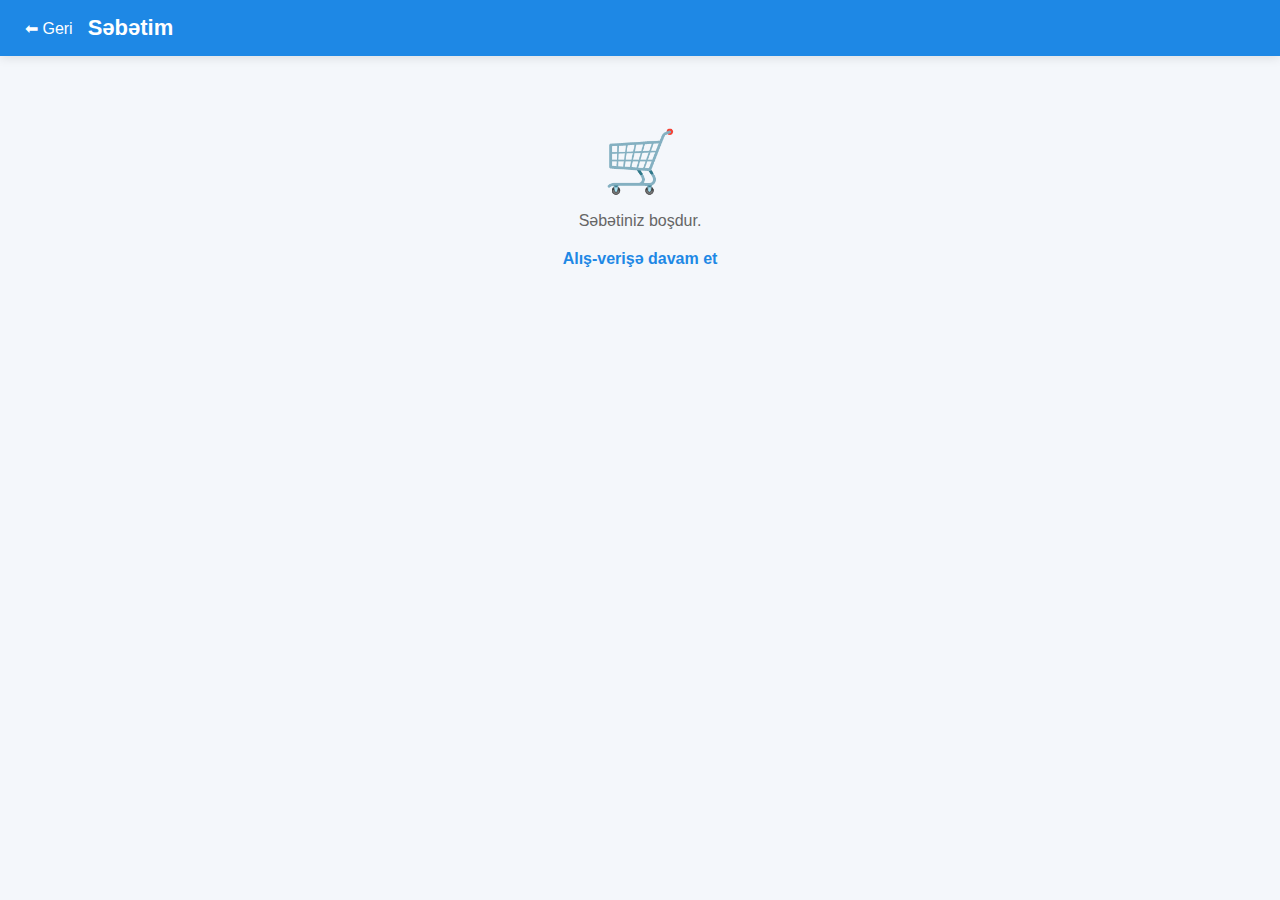
<file: cart.html>
<!DOCTYPE html>
<html lang="az">
<head>
  <meta charset="UTF-8">
  <meta name="viewport" content="width=device-width, initial-scale=1.0">
  <title>Səbətim | Test Store</title>
  <link rel="stylesheet" href="css/style.css">
</head>
<body>

<header class="navbar">
  <a class="back-btn" href="index.html" style="color:white; text-decoration:none;">⬅ Geri</a>
  <div class="logo">Səbətim</div>
  <div style="width: 50px;"></div>
</header>

<main class="cart-container">
  <div id="cartItems"></div>
  
  <div class="cart-summary" id="cartSummary">
    <div class="total-row" style="display:flex; justify-content:space-between; font-weight:bold; font-size:20px; margin-bottom:15px;">
      <span>Cəmi:</span>
      <span class="total-price"><span id="totalPrice">0</span> AZN</span>
    </div>

    <div class="payment-methods">
      <h3 style="margin-bottom:10px;">Ödəniş Metodu</h3>
      <label class="pay-option" style="display:block; margin-bottom:10px; cursor:pointer;">
        <input type="radio" name="pay" checked> 💳 Bank Kartı
      </label>
      <label class="pay-option" style="display:block; margin-bottom:20px; cursor:pointer;">
        <input type="radio" name="pay" id="payWithBalance"> 🪙 Balansla Ödə
      </label>
    </div>

    <button class="checkout-btn" onclick="checkout()" style="background:#1e88e5; font-size:18px; padding:15px;">Ödənişi Tamamla</button>
  </div>
</main>

<script>
let cart = JSON.parse(localStorage.getItem("cart")) || [];

function renderCart() {
  const container = document.getElementById("cartItems");
  const summary = document.getElementById("cartSummary");
  let total = 0;
  container.innerHTML = "";

  if (cart.length === 0) {
    container.innerHTML = `
      <div style="text-align:center; padding:50px;">
        <div style="font-size:60px;">🛒</div>
        <p style="margin-top:15px; color:#666;">Səbətiniz boşdur.</p>
        <a href="index.html" style="display:inline-block; margin-top:20px; color:#1e88e5; text-decoration:none; font-weight:bold;">Alış-verişə davam et</a>
      </div>`;
    summary.style.display = "none";
    return;
  }

  summary.style.display = "block";
  cart.forEach((item, index) => {
    total += item.price * item.qty;
    container.innerHTML += `
      <div class="cart-item">
        <img src="${item.img}" alt="">
        <div class="item-info">
          <h4>${item.name}</h4>
          <p style="color:#1e88e5; font-weight:bold;">${item.price} AZN</p>
        </div>
        <div class="item-actions">
          <div class="qty-control">
            <button onclick="changeQty(${index},-1)">−</button>
            <span>${item.qty}</span>
            <button onclick="changeQty(${index},1)">+</button>
          </div>
          <button class="del-btn" onclick="removeItem(${index})">🗑️</button>
        </div>
      </div>`;
  });
  document.getElementById("totalPrice").innerText = total.toFixed(2);
}

function changeQty(index, val) {
  cart[index].qty += val;
  if (cart[index].qty <= 0) cart.splice(index, 1);
  save();
}

function removeItem(index) {
  cart.splice(index, 1);
  save();
}

function save() {
  localStorage.setItem("cart", JSON.stringify(cart));
  renderCart();
}

function checkout() {
  let total = parseFloat(document.getElementById("totalPrice").innerText);
  let useBalance = document.getElementById("payWithBalance").checked;
  let currentBal = parseFloat(localStorage.getItem("balance")) || 0;

  if (useBalance) {
    if (currentBal < total) {
      if(confirm("Balansda pul yoxdur! Balans əlavə etməyə gedək?")) location.href="index.html";
      return;
    }
    localStorage.setItem("balance", currentBal - total);
    alert("Ödəniş uğurla tamamlandı! ✅");
  } else {
    alert("Sifarişiniz qəbul edildi! ✅");
  }
  localStorage.removeItem("cart");
  location.href = "index.html";
}

renderCart();
</script>
</body>
</html>
</file>
<file: css/style.css>
/* ƏSAS STİLLƏR */
* {
  margin: 0;
  padding: 0;
  box-sizing: border-box;
  font-family: "Segoe UI", sans-serif;
  -webkit-tap-highlight-color: transparent;
}

body {
  background: #f4f7fb;
  color: #333;
}

/* NAVBAR */
.navbar {
  background: #1e88e5;
  padding: 15px 25px;
  display: flex;
  align-items: center;
  gap: 15px;
  position: sticky;
  top: 0;
  z-index: 1000;
  box-shadow: 0 2px 10px rgba(0,0,0,0.1);
}

.logo { color: white; font-size: 22px; font-weight: bold; }
.search { flex: 1; padding: 10px; border-radius: 8px; border: none; outline: none; }

.user-controls { display: flex; align-items: center; gap: 15px; }

.balance-badge {
  background: rgba(255, 255, 255, 0.2);
  color: white;
  padding: 8px 15px;
  border-radius: 20px;
  cursor: pointer;
  transition: 0.3s;
  font-weight: bold;
  font-size: 14px;
  display: flex;
  align-items: center;
  gap: 5px;
}

.balance-badge:hover { background: rgba(255, 255, 255, 0.3); }
.cart-link { color: white; font-size: 22px; text-decoration: none; }

/* BANNER */
.banner {
  background: linear-gradient(135deg,#42a5f5,#1e88e5);
  color: white;
  text-align: center;
  padding: 40px 20px;
}

/* MODAL SİSTEMİ */
.modal {
  display: none;
  position: fixed;
  top: 0; left: 0; width: 100%; height: 100%;
  background: rgba(0, 0, 0, 0.6);
  justify-content: center; align-items: center;
  z-index: 2000;
  padding: 15px;
}

.modal-content {
  background: white; padding: 30px; border-radius: 25px;
  width: 100%; max-width: 400px; text-align: center;
  position: relative; animation: slideIn 0.3s ease-out;
}

@keyframes slideIn {
  from { transform: translateY(-20px); opacity: 0; }
  to { transform: translateY(0); opacity: 1; }
}

.close { position: absolute; right: 20px; top: 15px; font-size: 24px; cursor: pointer; color: #666; }
.input-group { margin: 20px 0; display: flex; gap: 10px; }
.input-group input { flex: 1; padding: 12px; border: 1px solid #ddd; border-radius: 8px; outline: none; font-size: 16px; }

.quick-amounts { display: flex; gap: 10px; justify-content: center; flex-wrap: wrap; }
.quick-amounts button { background: #f0f2f5; color: #333; border: 1px solid #ddd; padding: 8px 15px; width: auto; font-size: 13px; }

/* MƏHSULLAR */
.products {
  padding: 30px;
  display: grid;
  grid-template-columns: repeat(auto-fill, minmax(220px, 1fr));
  gap: 20px;
}

.product {
  background: white; border-radius: 15px; padding: 15px;
  text-align: center; box-shadow: 0 10px 20px rgba(0,0,0,0.05);
  transition: 0.3s; display: flex; flex-direction: column; justify-content: space-between;
}

.product:hover { transform: translateY(-5px); }
.product img { width: 100%; height: 160px; object-fit: cover; border-radius: 10px; transition: 0.3s; }
.price { display: block; font-size: 18px; font-weight: bold; color: #1e88e5; margin: 10px 0; }

button {
  width: 100%; padding: 12px; background: #1e88e5; border: none;
  color: white; border-radius: 10px; cursor: pointer; font-weight: bold; transition: 0.2s;
}

button:hover { background: #1565c0; }

/* SƏBƏT SƏHİFƏSİ (YENİLƏNDİ) */
.cart-container { padding: 20px; max-width: 800px; margin: 0 auto; }
.cart-item {
  background: white; padding: 15px; border-radius: 18px;
  margin-bottom: 15px; display: flex; align-items: center;
  box-shadow: 0 4px 12px rgba(0,0,0,0.05);
}

.cart-item img { width: 60px; height: 60px; object-fit: cover; border-radius: 10px; margin-right: 15px; }

.item-info { flex: 1; }
.item-info h4 { font-size: 16px; margin-bottom: 5px; }
.item-actions { display: flex; align-items: center; gap: 10px; }

.qty-control {
  background: #f0f4f8; border-radius: 10px; padding: 5px;
  display: flex; align-items: center; gap: 10px;
}

.qty-control button { width: 30px; height: 30px; background: white; color: #1e88e5; padding: 0; }
.del-btn { background: none; color: #e53935; font-size: 20px; width: auto; }

.cart-summary {
  background: white; padding: 20px; border-radius: 20px;
  box-shadow: 0 10px 30px rgba(0,0,0,0.1); margin-top: 20px;
}

/* MOBİL ÜÇÜN ÖZƏL (RESPONSIVE) */
@media (max-width: 600px) {
  .navbar { padding: 10px 15px; }
  .products {
    grid-template-columns: 1fr 1fr;
    padding: 10px; gap: 10px;
  }
  .product { padding: 10px; }
  .product img { height: 120px; }
  .product h3 { font-size: 14px; min-height: 40px; }
  
  .cart-summary {
    position: fixed; bottom: 0; left: 0; width: 100%;
    border-radius: 25px 25px 0 0; z-index: 1001;
  }
  body { padding-bottom: 180px; } /* Səbət summary üçün yer */
}

/* TOAST */
.toast {
  position: fixed; bottom: 20px; left: 50%; transform: translateX(-50%);
  background: #333; color: white; padding: 10px 20px;
  border-radius: 25px; font-size: 14px; z-index: 10000;
  animation: fadeOut 2.5s forwards;
}
@keyframes fadeOut { 0%, 80% { opacity: 1; } 100% { opacity: 0; } }
</file>
